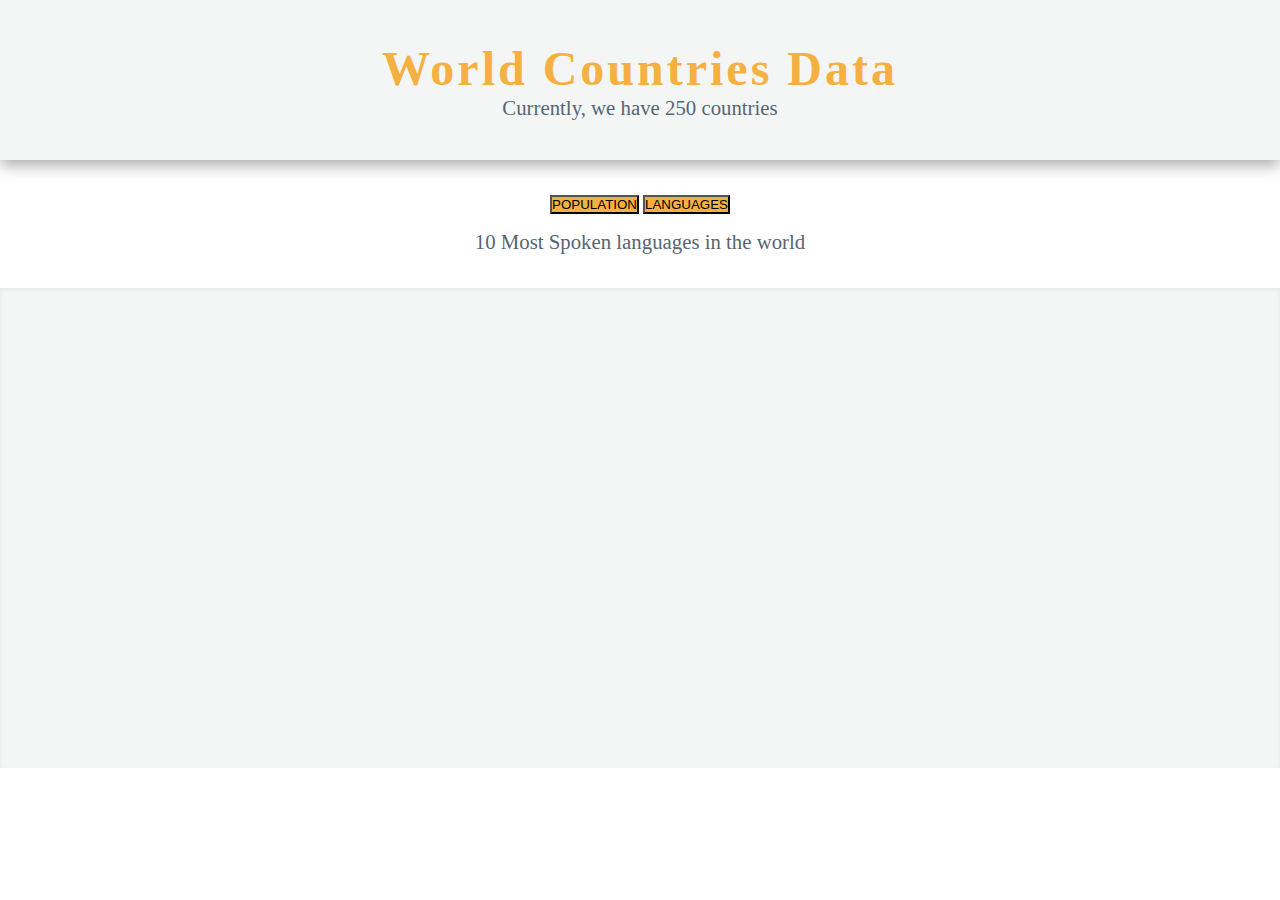
<file: Project-25-countries_Data_visualization/index.html>
<!doctype html>
<html lang="en">

<head>
    <meta charset="utf-8">
    <meta name="viewport" content="width=device-width, initial-scale=1">
    <title>Bootstrap demo</title>
    <link href="https://cdn.jsdelivr.net/npm/bootstrap@5.2.3/dist/css/bootstrap.min.css" rel="stylesheet"
        integrity="sha384-rbsA2VBKQhggwzxH7pPCaAqO46MgnOM80zW1RWuH61DGLwZJEdK2Kadq2F9CUG65" crossorigin="anonymous">
    <link rel="stylesheet" href="style.css" />
</head>

<body>
    <header class="header">
        <h1 class="title">World Countries Data</h1>
        <p class="desc">Currently, we have 250 countries</p>
    </header>
    <section class="section">
        <div class="buttons">
            <button class="populationBtn btn">POPULATION</button>
            <button class="languagesBtn btn">LANGUAGES</button>
        </div>
        <p class="table_info">10 Most Spoken languages in the world</p>
    </section>
    <div class="table" id="table">


    </div>


    <script src="https://cdn.jsdelivr.net/npm/bootstrap@5.2.3/dist/js/bootstrap.bundle.min.js"
        integrity="sha384-kenU1KFdBIe4zVF0s0G1M5b4hcpxyD9F7jL+jjXkk+Q2h455rYXK/7HAuoJl+0I4"
        crossorigin="anonymous"></script>
    <script src="countries_data.js"></script>
    <script src="script.js"></script>

</body>

</html>
</file>
<file: Project-25-countries_Data_visualization/style.css>
* {
    margin:0;
    padding:0;
    box-sizing: border-box;
    transition: 0.5 ease-in;
}
.header{
   justify-content: center;
   display: flex;
   flex-direction: column;
   align-items: center;
   height: 10rem;
   background-color: #F4F6F6;
   box-shadow: rgba(0, 0, 0, 0.35) 0px 5px 15px;

}
.header .title{
    color: #F5B041;
    letter-spacing: 3px;
    font-size: 3rem;
}
.header .desc{
color: #566573;
font-size: 1.3rem;
}
.section{
    display: flex;
    justify-content: center;
    align-items: center;
    height: 8rem;
    flex-direction: column;
}
.section .btn{
    background-color:  #F5B041;
}
.section .table_info{
    margin-top: 1rem;
    color: #566573;
    font-size: 1.3rem;
}

/**/
.table{
    background-color: #F4F6F6;
    padding: 1rem 0;
    display: flex;
    justify-content: space-around;
    flex-direction: column;
    height: 30rem;
    box-shadow: rgba(0, 0, 0, 0.06) 0px 2px 4px 0px inset;
}
.Row{
    display: flex;
    justify-content: space-around;
    margin: 0.3rem 0;
}
.name{
    max-width: 2rem;
    max-height: 2rem;
    display: flex;
    align-items: center;
    color:#616A6B ;
}
.progress{
    width: 40rem;
    height: 2rem;
    background-color: #F5B041;
    color: #F4F6F6;
   
}
progress::-webkit-progress-value { background: #FFA500; }
progress::-webkit-progress-bar {background-color: #F0F0F0;}
</file>
